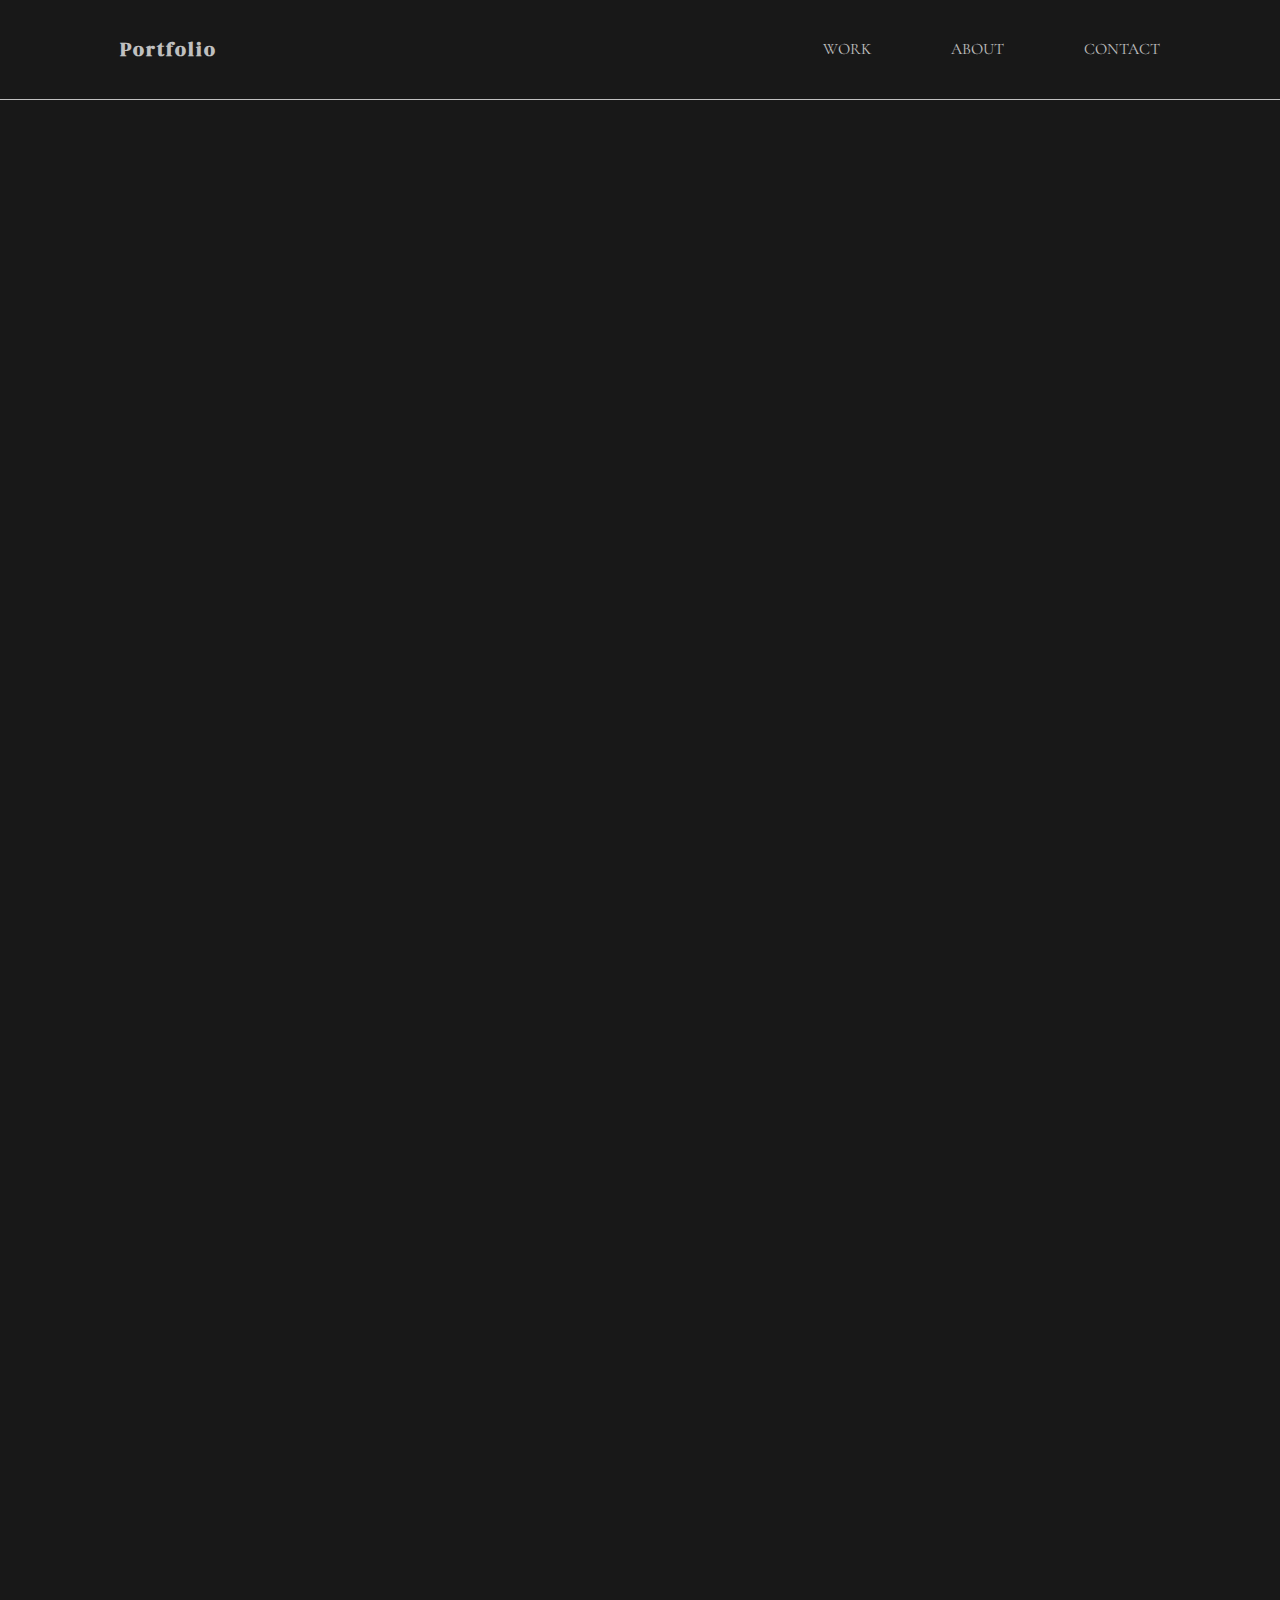
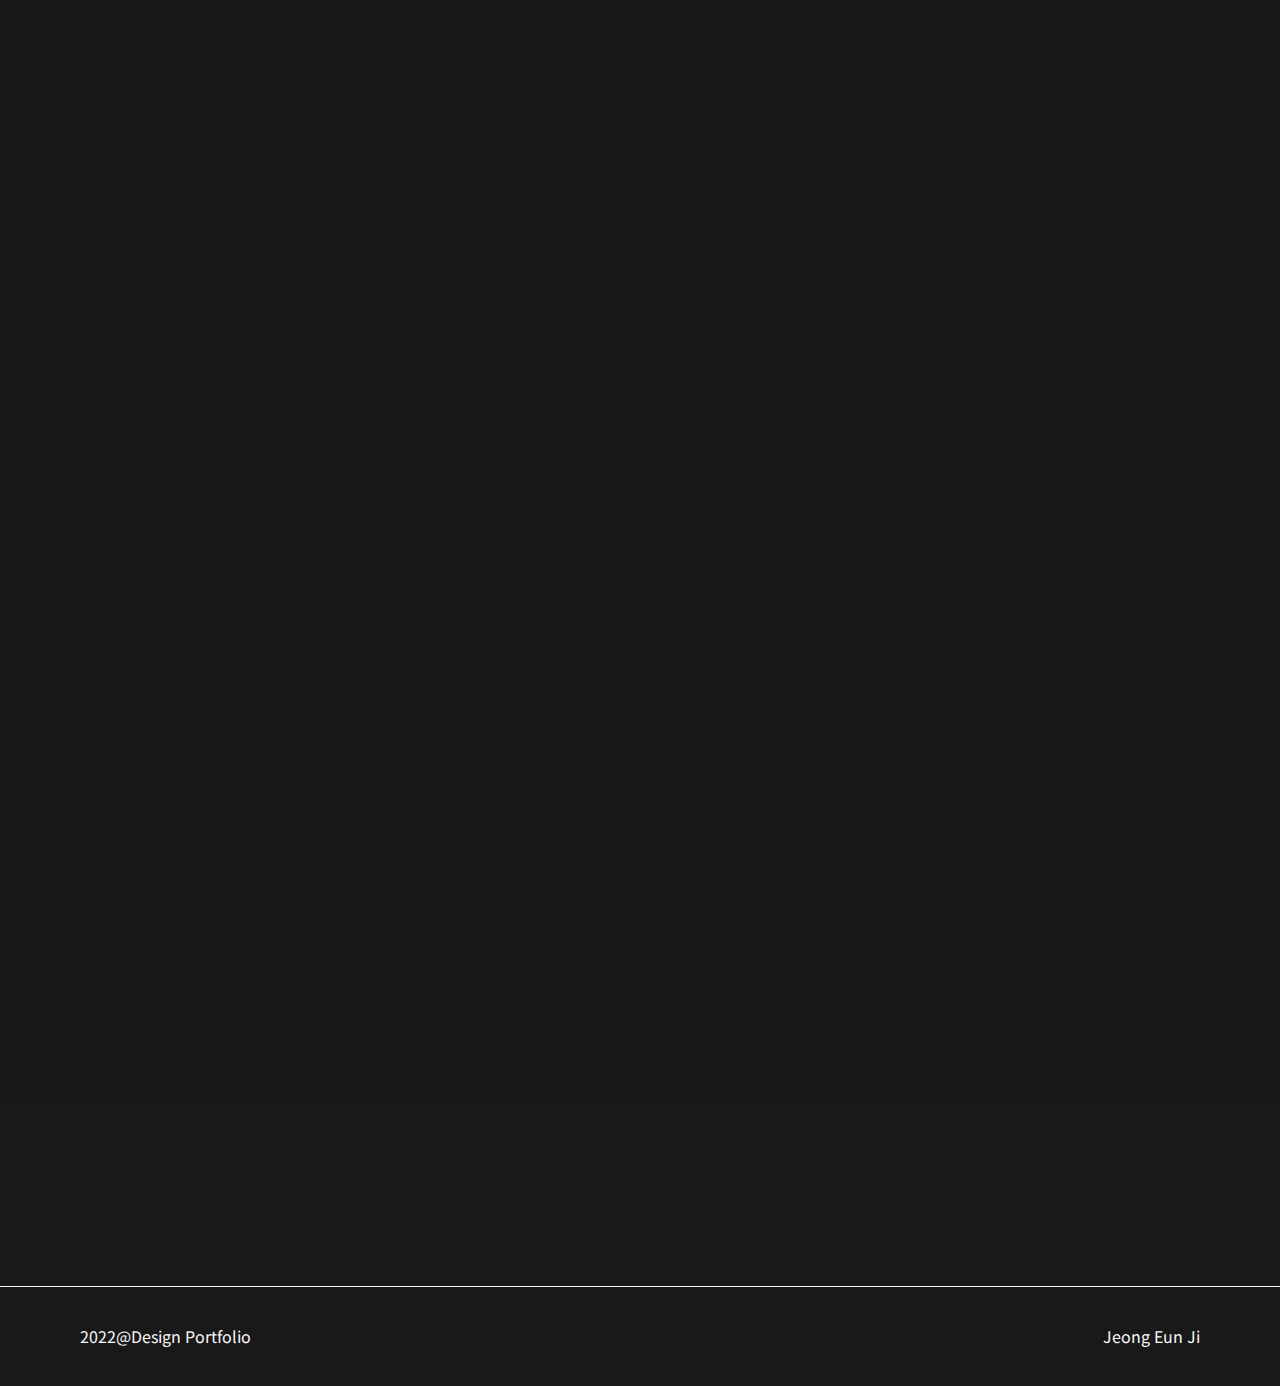
<file: About.html>
<!DOCTYPE html>
<html lang="ko-KR">
<head>
    <meta charset="UTF-8">
    <meta http-equiv="X-UA-Compatible" content="IE=edge">
    <meta name="viewport" content="width=device-width, initial-scale=1.0">
    <link rel="preconnect" href="https://fonts.googleapis.com">
    <link rel="preconnect" href="https://fonts.gstatic.com" crossorigin>
    <link href="https://fonts.googleapis.com/css2?family=Cormorant+Garamond&family=DM+Serif+Display&family=Noto+Sans+KR:wght@100;300;400;500;700;900&display=swap" rel="stylesheet">
    <link href="https://fonts.googleapis.com/css2?family=Cormorant+Garamond:wght@300;400&display=swap" rel="stylesheet">
    <link rel="stylesheet" href="about.css">
    <title>About</title>
</head>
<body>
    <header>
        <a href="index.html" class="title">Portfolio</a>
        <nav>
            <a href="Work.html">WORK</a>
            <a href="About.html">ABOUT</a>
            <a href="Contact.html">CONTACT</a>
        </nav>
    </header>

    <section class="about">
        <div class="info">
            <h3>About</h3>
            <div class="profile"><p class="name">Name<br>Major<br>Education</p></div>
            <div class="profile"><p class="name-info">Jeong Eun Ji<br>UX/UI Design<br>TU Korea</p></div>
            
        </div>
        <div class="image">
            <img src="about.jpg">
        </div>
    </section>


    <div class="skills"><h1>Skills</h1></div>

    <div class="list_wrap">
        <ul>
            <li class="item item1">
                <div class="image"></div>
                <div class="cont">
                    <strong>2D Design</strong>
                    <p>Figma<br>Photoshop<br>Illustrator</p>
                </div>
            </li>

            <li class="item item2">
                <div class="image"></div>
                <div class="cont">
                    <strong>Video Edit</strong>
                    <p>Premiere Pro<br>After Effects<br>-</p>
                </div>
            </li>

            <li class="item item3">
                <div class="image"></div>
                <div class="cont">
                    <strong>3D Desgin</strong>
                    <p>Fusion 360<br>3ds MAX<br>Blender 3D</p>
                </div>
            </li>

            <li class="item item4">
                <div class="image"></div>
                <div class="cont">
                    <strong>Web Publishing</strong>
                    <p>Html<br>Css<br>JS</p>
                </div>
            </li>
        </ul>
    </div>



    <section class="about2">
        <div class="image">
            <img src="about2.jpg">
        </div>
        <div class="info">
            <div class="intro"><p class="text">UX/UI를 중심으로 탐구하는 디자이너 정은지입니다. 어려움이 있어도 항상 배움의 자세로 다양한 디자인 분야에 도전하고 있습니다. 융합 사회에 맞춰, 디자인과 공학을 융합한 인재로 거듭나는 것을 목표로 합니다.</p></div>
            
        </div>
    </section>



    <div class="footer">
        <p>2022@Design Portfolio</p>
        <p>Jeong Eun Ji</p>
    </div>




    <div class="noise"></div>

    <script src="about.js"></script>

</body>
</html>
</file>
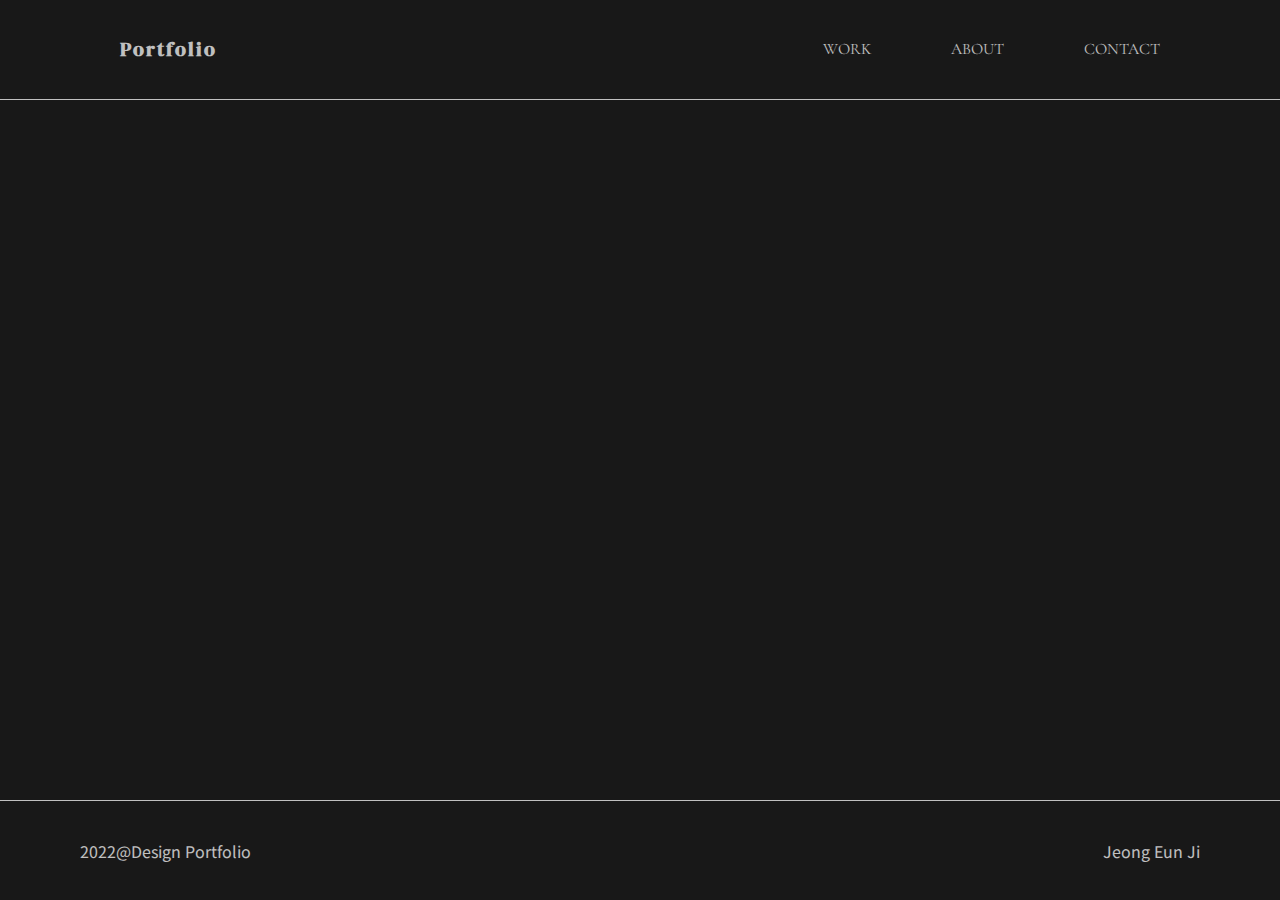
<file: Contact.html>
<!DOCTYPE html>
<html lang="ko-KR">
<head>
    <meta charset="UTF-8">
    <meta http-equiv="X-UA-Compatible" content="IE=edge">
    <meta name="viewport" content="width=device-width, initial-scale=1.0">
    <link rel="preconnect" href="https://fonts.googleapis.com">
    <link rel="preconnect" href="https://fonts.gstatic.com" crossorigin>
    <link href="https://fonts.googleapis.com/css2?family=Cormorant+Garamond&family=DM+Serif+Display&family=Noto+Sans+KR:wght@100;300;400;500;700;900&display=swap" rel="stylesheet">
    <link href="https://fonts.googleapis.com/css2?family=Cormorant+Garamond:wght@300;400&display=swap" rel="stylesheet">
    <link rel="stylesheet" href="contact.css">
    <title>Contact</title>
</head>
<body>
    <header>
        <a href="index.html" class="title">Portfolio</a>
        <nav>
            <a href="Work.html">WORK</a>
            <a href="About.html">ABOUT</a>
            <a href="Contact.html">CONTACT</a>
        </nav>
    </header>

    <section class="container">
        <div class="contact">
            <h1>Contact</h1>
            <hr style="border: solid 1px #f8f8f8;">
        </div>
        

        <div class="contact-left">
            <table>
                <tbody>
                    <tr>
                        <td>
                            <h3>Email</h3>
                        </td>
                        <td>
                            <h3>dadido0215@tukorea.ac.kr</h3>
                        </td>
                    </tr>
                </tbody>
            </table>
        </div>

        <div class="contact-right">
            <table>
                <tbody>
                    <tr>
                        <td>
                            <h3>Social Medias</h3>
                        </td>
                        <td>
                            <ul>
                                <li>
                                    <div class="link-wrapper">
                                        <div class="link">
                                            <a href="https://www.instagram.com/" target="_blank">
                                                ↗   
                                                Instagram
                                            </a>
                                        </div>
                                        <div class="link-underline" style="transform:translateX(-101%) translatez(0px);">
                                        </div>
                                    </div>
                                </li>

                                <li>
                                    <div class="link-wrapper">
                                        <div class="link">
                                            <a href="https://www.behance.net/" target="_blank">
                                                ↗
                                                Behance
                                            </a>
                                        </div>
                                        <div class="link-underline" style="transform:translateX(-101%) translatez(0px);">
                                        </div>
                                    </div>
                                </li>

                                <li>
                                    <div class="link-wrapper">
                                        <div class="link">
                                            <a href="https://www.notefolio.net/" target="_blank">
                                                ↗
                                                Notefolio
                                            </a>
                                        </div>
                                    </div>
                                </li>
                            </ul>
                        </td>
                    </tr>
                </tbody>
            </table>
        </div>
    </section>

    <div class="footer">
        <p>2022@Design Portfolio</p>
        <p>Jeong Eun Ji</p>
    </div>

    
    
    <div class="noise"></div>


    <script src="contact.js"></script>
</body>
</html>
</file>
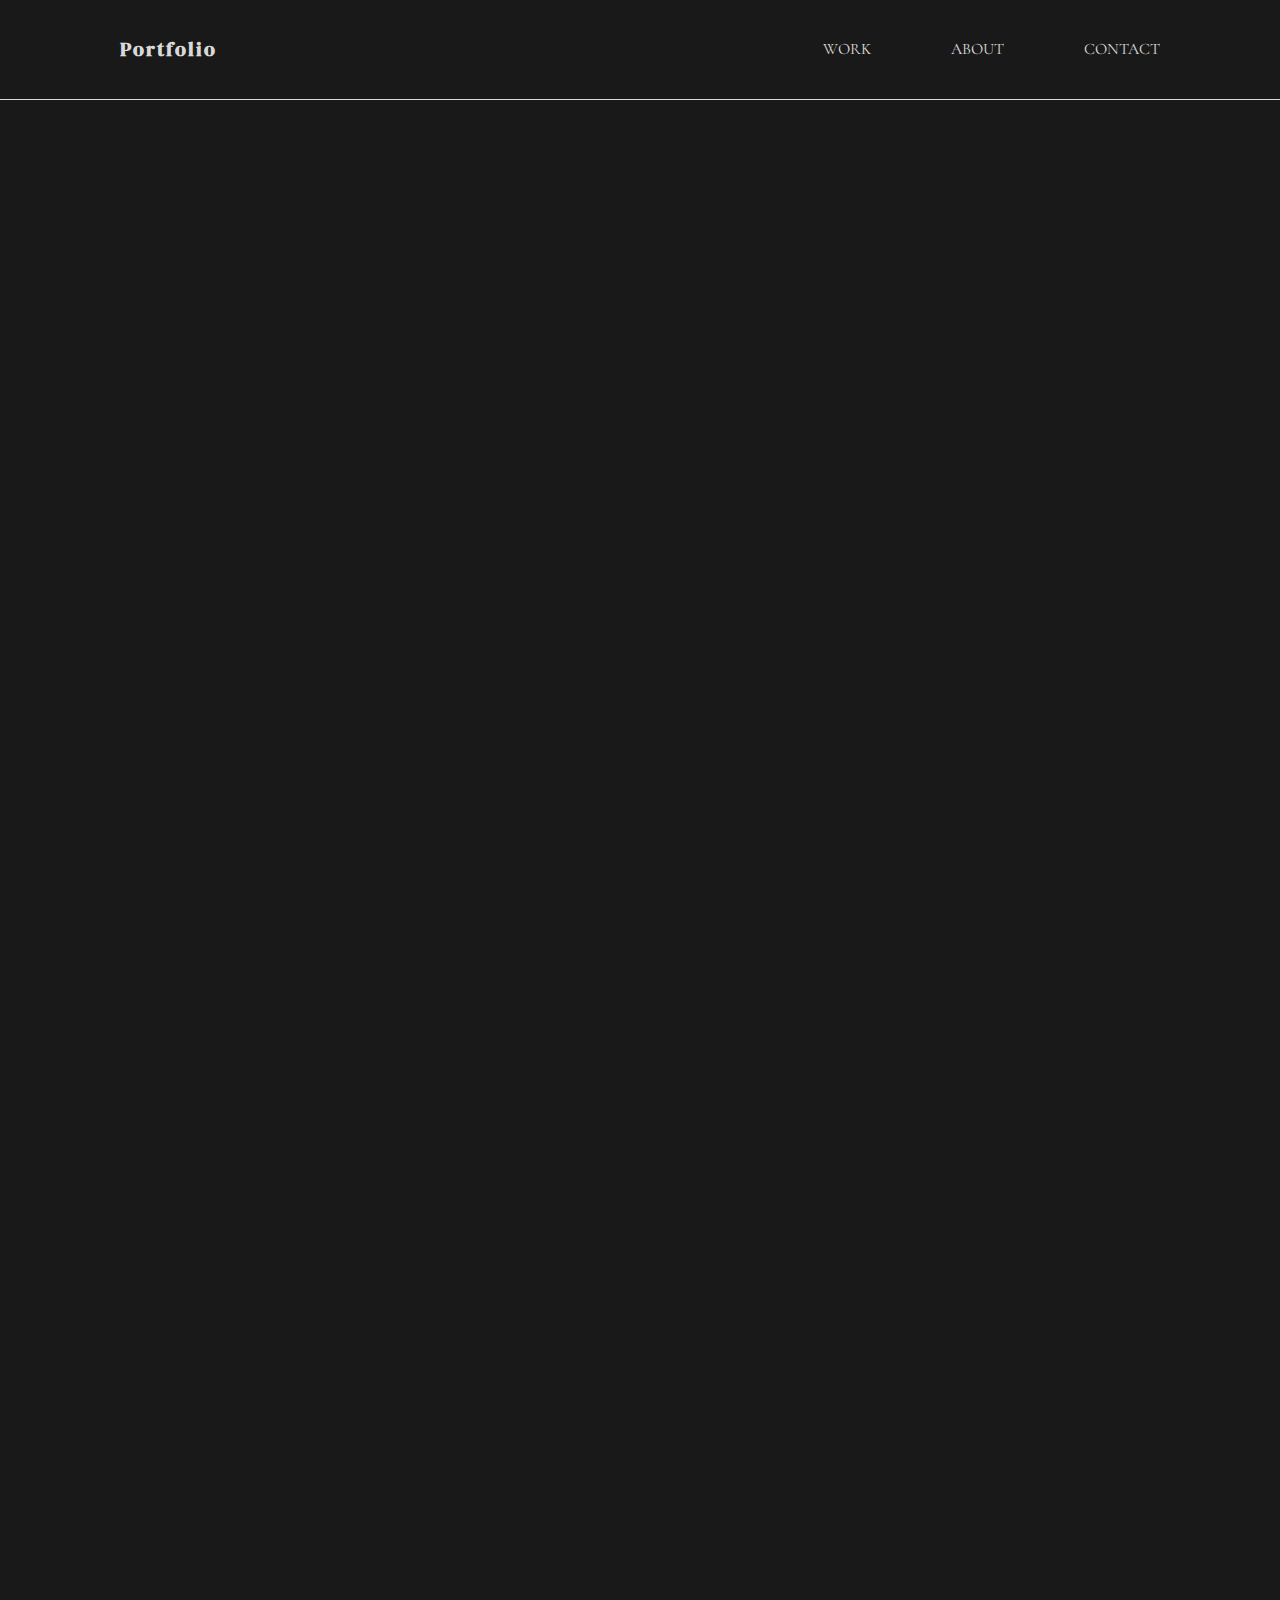
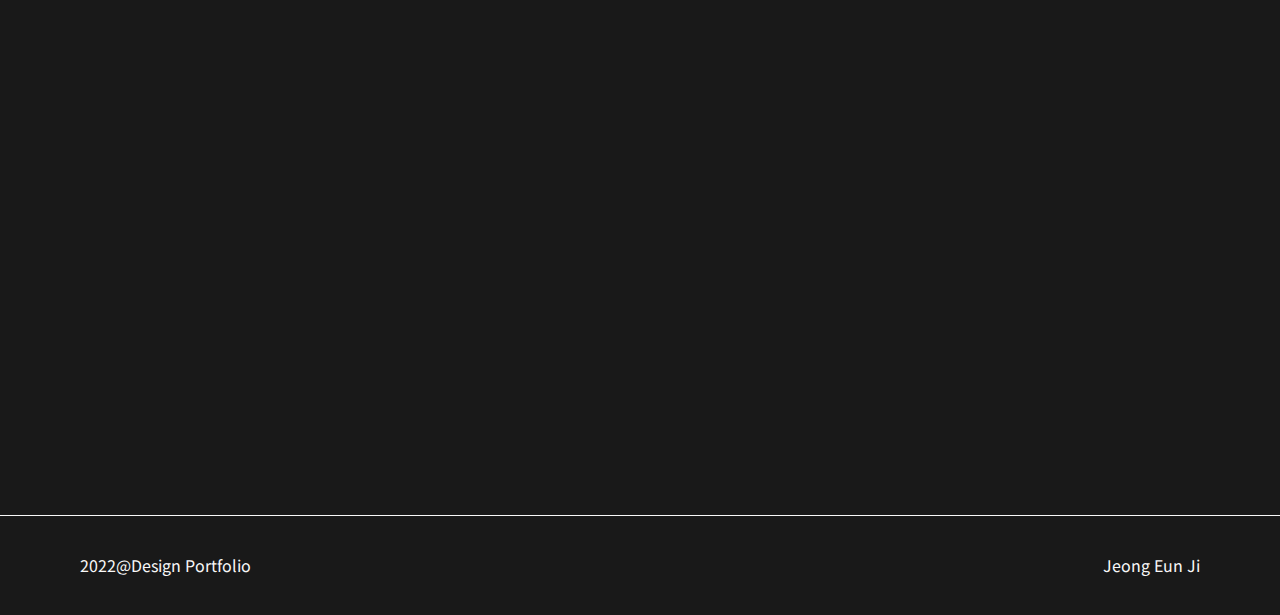
<file: Project.html>
<!DOCTYPE html>
<html lang="ko-KR">
<head>
    <meta charset="UTF-8">
    <meta http-equiv="X-UA-Compatible" content="IE=edge">
    <meta name="viewport" content="width=device-width, initial-scale=1.0">
    <link rel="preconnect" href="https://fonts.googleapis.com">
    <link rel="preconnect" href="https://fonts.gstatic.com" crossorigin>
    <link href="https://fonts.googleapis.com/css2?family=Cormorant+Garamond&family=DM+Serif+Display&family=Noto+Sans+KR:wght@100;300;400;500;700;900&display=swap" rel="stylesheet">
    <link href="https://fonts.googleapis.com/css2?family=Cormorant+Garamond:wght@300;400&display=swap" rel="stylesheet">
    <link rel="stylesheet" href="project.css">
    <title>Project</title>
</head>
<body>
    <header>
        <a href="index.html" class="title">Portfolio</a>
        <nav>
            <a href="Work.html">WORK</a>
            <a href="About.html">ABOUT</a>
            <a href="Contact.html">CONTACT</a>
        </nav>
    </header>

    <section class="in">
        <div class="mark"><h5>project 1</h5></div>
        <h3>BBOKYAK<br>APP</h3>
        <div class="img"><img src="bkmain.jpg" alt=""></div>
        <div class="in-info">
            <div class="in-con">
                <p>Category</p>
                <h4>BBOKYAK<br>APP</h4>
            </div>

            <div class="in-con">
                <p>Programs</p>
                <div class="mark"><h5>Figma</h5></div>
            </div>

            <div class="in-con">
                <p>Introduction</p>
                <div class="in-text"><p>복약관리 앱 ‘뽀갹’은 2022.03 ~ 2022.06 에 진행한 복약 관리 UX/UI 디자인 프로젝트이다. 2022년 트렌드인 헬스케어에 맞춰, 건강을 서포트 해줄 수 있는 앱 개발로 방향성을 맞추었다.</p></div>
            </div>
        </div>
    </section>

    
    <main>
        <section class="con1">
            <div class="image">
                <img src="bk1.png">
            </div>
            <div class="info">
                <h3>“복약 정보에 대해 쉽고 빠르게 알고 싶어!”</h3>
                <div class="intro"><p class="text">최근 들어 잘못된 복용 방법으로 약 부작용을 겪는 사례들이 빈번하게 발생하고 있습니다. 인터넷 발달로 쉽게 얻을 수 있게 된 정보들이 오히려 독이 되어 잘못된 지식을 전달하고 있습니다. 뽀갹은 이러한 문제점에서 출발하였습니다.</p></div>
            </div>
        </section>
    
        <section class="con2">
            <div class="info">
                <h3>사용자 맞춤 서비스 제공</h3>
                <div class="intro"><p class="text">사용자 데이터를 기반으로 개인에게 필요한 영양소 및 약품 정보를 제공하고 복약시간을 알려주는 개인 맞춤 서비스와 자율적으로 약 정보를 교환하는 복약공유 커뮤니티 서비스를 제공합니다.</p></div>
            </div>
            <div class="image">
                <img src="bk2.png">
            </div>
        </section>
    
        <section class="con1">
            <div class="image">
                <img src="bk3.png">
            </div>
            <div class="info">
                <h3>처방전 촬영으로 간편한 알림설정!</h3>
                <div class="intro"><p class="text">사용자 데이터를 기반으로 개인에게 필요한 영양소 및 약품 정보를 제공하고 복약시간을 알려주는 개인 맞춤 서비스와 자율적으로 약 정보를 교환하는 복약공유 커뮤니티 서비스를 제공합니다.</p></div>
            </div>
        </section>
    
        <section class="con2">
            <div class="info">
                <h3>까먹는 사람을 위한 재알림까지</h3>
                <div class="intro"><p class="text">약의 종류와 복약시기에 따라 복약을 놓쳤을 떄 대처법이 다르다는  사실, 알고 계셨나요? 드시는 약에 따라 복약 가능 시간 내에 재알림을 설정해 드려요. 놓친 약에 대한 가이드도 알려드릴게요!</p></div>
            </div>
            <div class="image">
                <img src="bk4.png">
            </div>
        </section>
    
    
        <div class="out">
            <div class="logo"><img src="logo.png"></div>
            <h6>뽀갹과 지금 바로 함께 하세요</h6>
            <p>2022 UX/UI Design<br>‘BBOKYAK’</p>
        </div>
    </main>


    <div class="footer">
        <p>2022@Design Portfolio</p>
        <p>Jeong Eun Ji</p>
    </div>

    

    <div class="noise"></div>


    <script src="project.js"></script>

</body>
</html>
</file>
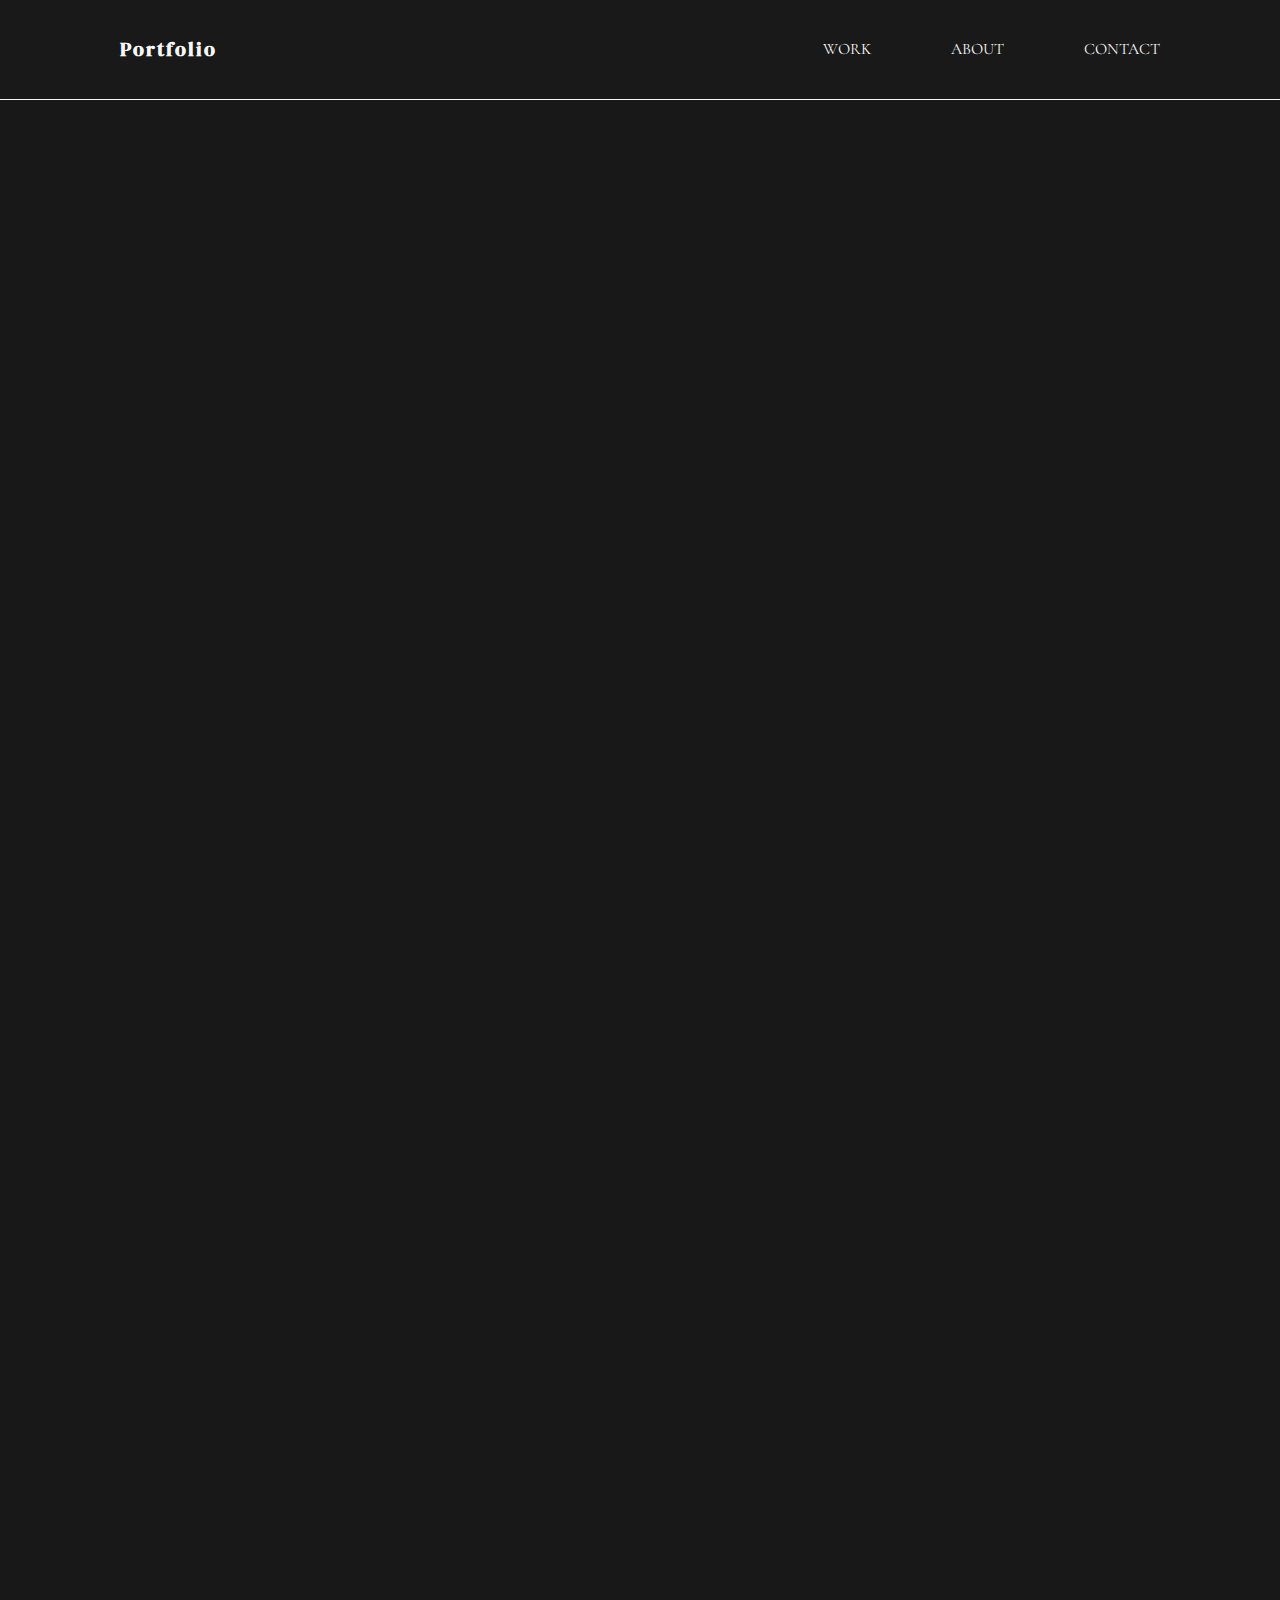
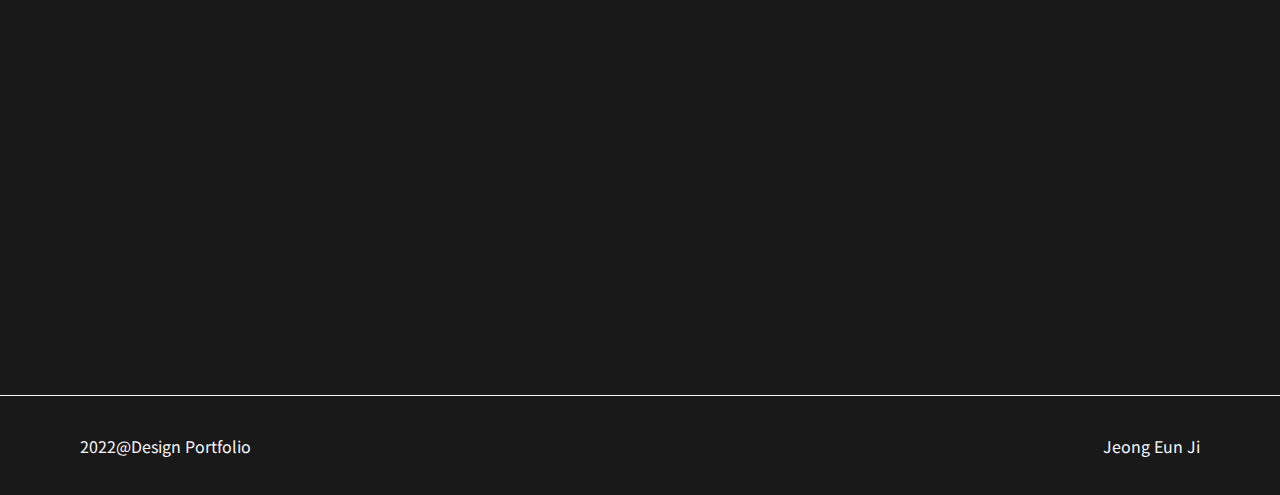
<file: Work.html>
<!DOCTYPE html>
<html lang="ko-KR">
<head>
    <meta charset="UTF-8">
    <meta http-equiv="X-UA-Compatible" content="IE=edge">
    <meta name="viewport" content="width=device-width, initial-scale=1.0">
    <link rel="preconnect" href="https://fonts.googleapis.com">
    <link rel="preconnect" href="https://fonts.gstatic.com" crossorigin>
    <link href="https://fonts.googleapis.com/css2?family=Cormorant+Garamond&family=DM+Serif+Display&family=Noto+Sans+KR:wght@100;300;400;500;700;900&display=swap" rel="stylesheet">
    <link href="https://fonts.googleapis.com/css2?family=Cormorant+Garamond:wght@300;400&display=swap" rel="stylesheet">
    <link rel="stylesheet" href="work.css">
    <title>Work</title>
</head>
<body>
    <header>
        <a href="index.html" class="title">Portfolio</a>
        <nav>
            <a href="Work.html">WORK</a>
            <a href="About.html">ABOUT</a>
            <a href="Contact.html">CONTACT</a>
        </nav>
    </header>



    <div class="work"><h1>Work</h1></div>
    <section class="container">
        
        <div class="list_wrap">
            <ul>
                <li class="item item1">
                    <div class="image"></div>
                    <div class="cont">
                        <strong>Health Care APP '뽀갹'</strong>
                        <p>UX/UI Design</p>
                        <a href="Project.html">Go Project</a>
                    </div>
                </li>

                <li class="item item2">
                    <div class="image"></div>
                    <div class="cont">
                        <strong>Interface Design '승차권 발매기'</strong>
                        <p>Interface Design</p>
                        <a href="Project.html">Go Project</a>
                    </div>
                </li>

                <li class="item item3">
                    <div class="image"></div>
                    <div class="cont">
                        <strong>VR Contents '체르노빌'</strong>
                        <p>VR Contents Modeling</p>
                        <a href="Project.html">Go Project</a>
                    </div>
                </li>

                <li class="item item4">
                    <div class="image"></div>
                    <div class="cont">
                        <strong>AR Contents '오이도 박물관 전시'</strong>
                        <p>AR Design</p>
                        <a href="Project.html">Go Project</a>
                    </div>
                </li>

                <li class="item item5">
                    <div class="image"></div>
                    <div class="cont">
                        <strong>Web Design 'TUKorea Web'</strong>
                        <p>Web Design</p>
                        <a href="Project.html">Go Project</a>
                    </div>
                </li>

                <li class="item item6">
                    <div class="image"></div>
                    <div class="cont">
                        <strong>Web Design 'Kakao Webtoon'</strong>
                        <p>Web Design</p>
                        <a href="Project.html">Go Project</a>
                    </div>
                </li>

                <li class="item item7">
                    <div class="image"></div>
                    <div class="cont">
                        <strong>APP Design 'Hottracks'</strong>
                        <p>UX/UI Design</p>
                        <a href="Project.html">Go Project</a>
                    </div>
                </li>

                <li class="item item8">
                    <div class="image"></div>
                    <div class="cont">
                        <strong>Service Design '무인매장 서비스'</strong>
                        <p>Service Design</p>
                        <a href="Project.html">Go Project</a>
                    </div>
                </li>

                <li class="item item9">
                    <div class="image"></div>
                    <div class="cont">
                        <strong>User Research '서점 활성화'</strong>
                        <p>Service Design</p>
                        <a href="Project.html">Go Project</a>
                    </div>
                </li>



            </ul>
        </div>
    </section>

    <div class="footer">
        <p>2022@Design Portfolio</p>
        <p>Jeong Eun Ji</p>
    </div>
    




    <div class="noise"></div>


    <script src="work.js"></script>

</body>
</html>
</file>
<file: about.css>
:root{
    --main-black: #191919;
    --white: #f8f8f8;
}

*{
    box-sizing: border-box;
    margin: 0;
    padding: 0;
    font-family: 'Noto Sans KR', sans-serif;
    font-weight: 400;
    line-height: 1.5;
    background-color: var(--main-black);
}

header{
    background-color: var(--main-black);
    height: 100px;
    display: flex;
    align-items: center;
    color: var(--white);
    flex-direction: row;
    justify-content: space-between;

    position: fixed;
    top: 0;
    left: 0;
    right: 0;
    z-index: 3;
    padding: 38px 120px 40px 120px;
}

header h1, header nav{
    flex: 1;
}

header nav{
    text-align: right;
}

.title{
    font-size: 20px;
    font-weight: Bold;
    flex: 1 0 0;
    font-family: 'DM Serif Display', serif;
    letter-spacing: 2px;
}

header nav{
    flex: 1 0 0;
    display: flex;
    justify-content: flex-end;
}

header nav a{
    margin: 0 0 0 80px;
    text-decoration: none;
    color: var(--white);
    font-weight: normal;
    font-size: 16px;
    font-family: 'Cormorant Garamond', serif;
}

header{
    border-bottom: solid 1px #f8f8f8;
}

section.about{
    display: flex;
    margin: 240px 0 360px;
    align-items: center;
    flex-direction: row;
}

section.about div.image img{
    width: 100%;
    flex: 0 0 400px;
    
}

section.about div.info{
    flex: 0 0 400px;
    margin-left: 20%;
    color: var(--white);
    margin-right: 120px;
    
}

.profile{
    float: left;
    margin-right: 40px;
}

.profile p{
    font-size: 20px;
    line-height: 48px;
}

section.about2{
    display: flex;
    margin: 240px 0;
    align-items: center;
    flex-direction: row;
    justify-content: center;
    margin-top: 200px;
}

section.about2 div.image img{
    width: 100%;
    flex: 0 0 400px;
    
}

section.about2 div.info{
    flex: 0 0 400px;
    margin-left: 4%;
    color: var(--white);
    
    
}


.text p{
    font-size: 20px;
    line-height: 48px;
}

.name{
    font-weight: 700;
}

.info h3{
    font-size: 72px;
    font-family: 'Cormorant Garamond', serif;
}

.skills h1{
    font-size: 72px;
    flex: 0 0 400px;
    margin-left: 20%;
    color: var(--white);
    margin-right: 120px;
    font-family: 'Cormorant Garamond', serif;

}


ul,li{
    list-style: none;
}

.list_wrap{
    margin: 0 8%;
    padding: 0 100px 100px;
    
}


.list_wrap ul{
    font-size: 0;
}

.list_wrap .item{
    width: 240px;
    display: inline-block;
    margin-top: 40px;
    margin-left: 2%;
    border: 1px solid #f8f8f8;
    padding: 12px;
    
}

.list_wrap .item:nth-child(1) {
    margin-left: 100px;
}

.list_wrap .item .image{
    width: 100%;
    height: 160px;
    position: relative;
    background-repeat: no-repeat;
    background-position: 50% 50%;
    background-size: cover;
}


.list_wrap .item1 .image{background-image: url(tool1.png);}
.list_wrap .item2 .image{background-image: url(tool2.png);}
.list_wrap .item3 .image{background-image: url(tool3.png);}
.list_wrap .item4 .image{background-image: url(tool4.png);}


.list_wrap .item .cont {
    padding: 12px 24px 24px 24px;
}

.list_wrap .item strong {
    display: block;
    margin: 0px 0 12px 0;
    font-size: 16px;
    letter-spacing: 1px;
    color: var(--white);
    font-weight: 700;
    text-align: center;
}

.list_wrap .item p{
    font-size: 16px;
    letter-spacing: -1px;
    text-align: center;
    color: var(--white);
    font-weight: 300;
    margin-bottom: 28px;
}



.noise{
    position: fixed;
    z-index: 999;
    top: -300%;
    left: -150%;
    height: 600%;
    width: 600%;
    animation: grain 7s steps(10) infinite;
    background-image: url(https://itssharl.ee/noise.png);
    background-size: 200px;
    background-repeat: repeat;
    opacity: 0.25;
    pointer-events: none;
}

@keyframes grain{
    0%, 100%{
        transform: translate(0);
    }

    10%{
        transform: translate(-5%, -10%);
    }

    20%{
        transform: translate(-15%, 5%);
    }

    30%{
        transform: translate(-7%, -25%);
    }

    40%{
        transform: translate(-5%, -25%);
    }

    50%{
        transform: translate(-15%, 10%);
    }

    60%{
        transform: translate(15%);
    }

    70%{
        transform: translate(15%);
    }

    80%{
        transform: translate(3%, 35%);
    }

    90%{
        transform: translate(-10%, 10%);
    }
}

@keyframes fadeIn{
    from{
        opacity: 0;
    }
    to{
        opacity: 1;
    }
}

a{
    font-size: 20px;
    font-weight: 400;
    text-decoration: none;
    color: var(--white);
}

.footer{
    position: relative;
    display: flex;
    justify-content: space-between;
    padding: 0 80px;
    z-index: 10;
    background-color: var(--main-black);
    height: 100px;
    width: 100%;
    bottom: 0;
    display: flex;
    border-top: solid 1px #f8f8f8;
    align-items: center;
}

.footer p{
    
    color: var(--white);
}
</file>
<file: contact.css>
:root{
    --main-black: #191919;
    --white: #f8f8f8;
}

*{
    box-sizing: border-box;
    margin: 0;
    padding: 0;
    font-family: 'Noto Sans KR', sans-serif;
    font-weight: 400;
    line-height: 1.5;
    background-color: var(--main-black);
    
}

header{
    background-color: var(--main-black);
    height: 100px;
    display: flex;
    align-items: center;
    color: var(--white);
    flex-direction: row;
    justify-content: space-between;

    position: fixed;
    top: 0;
    left: 0;
    right: 0;
    z-index: 3;
    padding: 38px 120px 40px 120px;
}

header h1, header nav{
    flex: 1;
}

header nav{
    text-align: right;
}

.title{
    font-size: 20px;
    font-weight: Bold;
    flex: 1 0 0;
    font-family: 'DM Serif Display', serif;
    letter-spacing: 2px;
}

header nav{
    flex: 1 0 0;
    display: flex;
    justify-content: flex-end;
}

header nav a{
    margin: 0 0 0 80px;
    text-decoration: none;
    color: var(--white);
    font-weight: normal;
    font-size: 16px;
    font-family: 'Cormorant Garamond', serif;
}

header{
    border-bottom: solid 1px #f8f8f8;
}

.container{
    margin-left: 120px;
    margin-right: 120px;
}




.contact h1{
    margin-top: 180px;
    font-size: 72px;
    color: var(--white);
    font-family: 'Cormorant Garamond', serif;
}

.table{
    display: table;
    border-collapse: separate;
    border-spacing: 2px;
    border-color: var(--main-black);
    
}

tbody{
    display: table-row-group;
    vertical-align: middle;
    border-color: inherit;
}

tr{
    display: table-row;
    vertical-align: inherit;
    border-color: inherit;

}

td{
    display: table-cell;
    vertical-align: inherit;
}

table td h3{
    padding-right: 24px;
    text-overflow: ellipsis;
    overflow-x: clip;
}



ul{
    list-style: none;
}

h3{
    display: inline-block;
    font-size: 20px;
    font-weight: 700;
    color: var(--white);
    margin-top: 72px;
    margin-bottom:40px;
    margin-left: 80px;
    margin-right: 100px;
}

.link{
    width: auto;
    margin-bottom:3px;
    white-space: nowrap;
}

a{
    font-size: 20px;
    font-weight: 400;
    text-decoration: none;
    color: var(--white);
}

.footer{
    position: absolute;
    display: flex;
    justify-content: space-between;
    padding: 0 80px;
    z-index: 10;
    background-color: var(--main-black);
    height: 100px;
    width: 100%;
    bottom: 0;
    display: flex;
    border-top: solid 1px #f8f8f8;
    align-items: center;
}

.footer p{
    
    color: var(--white);
}






.noise{
    position: fixed;
    z-index: 999;
    top: -300%;
    left: -150%;
    height: 600%;
    width: 600%;
    animation: grain 7s steps(10) infinite;
    background-image: url(https://itssharl.ee/noise.png);
    background-size: 200px;
    background-repeat: repeat;
    opacity: 0.25;
    pointer-events: none;
}

@keyframes grain{
    0%, 100%{
        transform: translate(0);
    }

    10%{
        transform: translate(-5%, -10%);
    }

    20%{
        transform: translate(-15%, 5%);
    }

    30%{
        transform: translate(-7%, -25%);
    }

    40%{
        transform: translate(-5%, -25%);
    }

    50%{
        transform: translate(-15%, 10%);
    }

    60%{
        transform: translate(15%);
    }

    70%{
        transform: translate(15%);
    }

    80%{
        transform: translate(3%, 35%);
    }

    90%{
        transform: translate(-10%, 10%);
    }
}

@keyframes fadeIn{
    from{
        opacity: 0;
    }
    to{
        opacity: 1;
    }
}
</file>
<file: project.css>
:root{
    --main-black: #191919;
    --white: #f8f8f8;
}

*{
    box-sizing: border-box;
    margin: 0;
    padding: 0;
    font-family: 'Noto Sans KR', sans-serif;
    font-weight: 400;
    line-height: 1.5;
    background-color: var(--main-black);
}

header{
    background-color: var(--main-black);
    height: 100px;
    display: flex;
    align-items: center;
    color: var(--white);
    flex-direction: row;
    justify-content: space-between;

    position: fixed;
    top: 0;
    left: 0;
    right: 0;
    z-index: 3;
    padding: 38px 120px 40px 120px;
}

header h1, header nav{
    flex: 1;
}

header nav{
    text-align: right;
}

.title{
    font-size: 20px;
    font-weight: Bold;
    flex: 1 0 0;
    font-family: 'DM Serif Display', serif;
    letter-spacing: 2px;
}

header nav{
    flex: 1 0 0;
    display: flex;
    justify-content: flex-end;
}

header nav a{
    margin: 0 0 0 80px;
    text-decoration: none;
    color: var(--white);
    font-weight: normal;
    font-size: 16px;
    font-family: 'Cormorant Garamond', serif;
}

header{
    border-bottom: solid 1px #f8f8f8;
}


.in{
    margin-top: 180px;
    margin-left: 220px;
    color: var(--white);
}

.mark{
    font-size: 16px;
    display: inline-block;
    border-radius: 500px;
    border: 1px solid #f8f8f8;
    padding: 4px 12px;
    margin-bottom: 32px;
}

.in h3{
    font-size: 72px;
    font-family: 'DM Serif Display', serif;
    letter-spacing: -2px;
    margin-bottom: 72px;
}

.in-con{
    float: left;
    margin-right: 100px;
    margin-top: 48px;

}

.in-text{
    width: 360px;
}

.in-con h4{
    font-size: 54px;
    font-family: 'DM Serif Display', serif;
}

.in-con p{
    font-size: 16px;
    font-weight: 500;
    margin-bottom: 32px;
}


.in-info{
    width: 1200px;
    display: flex;
    justify-content: space-between;
}


main{
    margin-top: 480px;
}




section.con1{
    clear:both;
    display: flex;
    margin: 240px 0;
    align-items: center;
    flex-direction: row;
    justify-content: center;
    margin-top: 200px;
}

section.con1 div.image img{
    width: 100%;
    flex: 0 0 400px;
    
}

section.con1 div.info{
    flex: 0 0 400px;
    margin-right: 2%;
    color: var(--white);
    margin-left: 120px;

    
    
}




section.con2{
    display: flex;
    margin: 240px 0;
    align-items: center;
    flex-direction: row;
    justify-content: center;
    margin-top: 200px;
}

section.con2 div.image img{
    width: 100%;
    flex: 0 0 400px;
    
}

section.con2 div.info{
    flex: 0 0 400px;
    margin-left: 2%;
    color: var(--white);
    margin-right: 120px;
    
}

.info h3{
    font-size: 28px;
    font-weight: bold;
    margin-bottom: 32px;
}

.out{
    color: var(--white);
    text-align: center;
    margin-bottom: 160px;
}


.logo{
    margin-bottom: 40px;
}

.out h6{
    margin-bottom: 20px;
    font-size: 32px;
    font-weight: bold;
}



.noise{
    position: fixed;
    z-index: 999;
    top: -300%;
    left: -150%;
    height: 600%;
    width: 600%;
    animation: grain 7s steps(10) infinite;
    background-image: url(https://itssharl.ee/noise.png);
    background-size: 200px;
    background-repeat: repeat;
    opacity: 0.14;
    pointer-events: none;
}

@keyframes grain{
    0%, 100%{
        transform: translate(0);
    }

    10%{
        transform: translate(-5%, -10%);
    }

    20%{
        transform: translate(-15%, 5%);
    }

    30%{
        transform: translate(-7%, -25%);
    }

    40%{
        transform: translate(-5%, -25%);
    }

    50%{
        transform: translate(-15%, 10%);
    }

    60%{
        transform: translate(15%);
    }

    70%{
        transform: translate(15%);
    }

    80%{
        transform: translate(3%, 35%);
    }

    90%{
        transform: translate(-10%, 10%);
    }
}

@keyframes fadeIn{
    from{
        opacity: 0;
    }
    to{
        opacity: 1;
    }
}

a{
    font-size: 20px;
    font-weight: 400;
    text-decoration: none;
    color: var(--white);
}

.footer{
    position: relative;
    display: flex;
    justify-content: space-between;
    padding: 0 80px;
    z-index: 10;
    background-color: var(--main-black);
    height: 100px;
    width: 100%;
    bottom: 0;
    display: flex;
    border-top: solid 1px #f8f8f8;
    align-items: center;
}

.footer p{
    
    color: var(--white);
}
</file>
<file: work.css>
:root{
    --main-black: #191919;
    --white: #f8f8f8;
}

*{
    box-sizing: border-box;
    margin: 0;
    padding: 0;
    font-family: 'Noto Sans KR', sans-serif;
    font-weight: 400;
    line-height: 1.5;
    background-color: var(--main-black);
}

header{
    background-color: var(--main-black);
    height: 100px;
    display: flex;
    align-items: center;
    color: var(--white);
    flex-direction: row;
    justify-content: space-between;

    position: fixed;
    top: 0;
    left: 0;
    right: 0;
    z-index: 9999;
    padding: 38px 120px 40px 120px;
}

header h1, header nav{
    flex: 1;
}

header nav{
    text-align: right;
}

.title{
    font-size: 20px;
    font-weight: Bold;
    flex: 1 0 0;
    font-family: 'DM Serif Display', serif;
    letter-spacing: 2px;
}

header nav{
    flex: 1 0 0;
    display: flex;
    justify-content: flex-end;
}

header nav a{
    margin: 0 0 0 80px;
    text-decoration: none;
    color: var(--white);
    font-weight: normal;
    font-size: 16px;
    font-family: 'Cormorant Garamond', serif;
}

header{
    border-bottom: solid 1px #f8f8f8;
}

.container{
    
    display: flex;
    align-items: center;
    margin: 32px auto 100px;
}

.work{
    margin-top: 180px;
    margin-left: 160px;
}

h1{
    font-size: 72px;
    font-family: 'Cormorant Garamond', serif;
    color: var(--white);
}

ul,li{
    list-style: none;
}

.list_wrap{
    margin: 0 auto;
    padding: 0 100px 100px;
    width: 2000px;
}

.list_wrap a{
    text-decoration: none;
    color: var(--white);
}

.list_wrap ul{
    font-size: 0;
}

.list_wrap .item{
    width: 360px;
    display: inline-block;
    margin-top: 140px;
    margin-left: 5%;
    border: 1px solid #f8f8f8;
    padding: 24px 20px;
    
}

.list_wrap .item:nth-child(-n+3){
    margin-top: 0;
}

.list_wrap .item:nth-child(3n-2) {
    margin-left: 100px;
}

.list_wrap .item .image{
    width: 100%;
    height: 300px;
    border: 1px solid #f8f8f8;
    z-index: 999;
    position: relative;
    background-repeat: no-repeat;
    background-position: 30% 50%;
    background-size: cover;
}


.list_wrap .item1 .image{background-image: url(img1.jpg);}
.list_wrap .item2 .image{background-image: url(img2.jpg);}
.list_wrap .item3 .image{background-image: url(img3.jpg);}
.list_wrap .item4 .image{background-image: url(img4.jpg);}
.list_wrap .item5 .image{background-image: url(img5.jpg);}
.list_wrap .item6 .image{background-image: url(img6.jpg);}
.list_wrap .item7 .image{background-image: url(img7.jpg);}
.list_wrap .item8 .image{background-image: url(img8.jpg);}
.list_wrap .item9 .image{background-image: url(img9.jpg);}






.list_wrap .item .cont {
    padding: 12px 24px 24px 24px;
}

.list_wrap .item strong {
    display: block;
    margin: 12px 0 10px 0;
    font-size: 16px;
    letter-spacing: 1px;
    color: var(--white);
    font-weight: 700;
}

.list_wrap .item p{
    font-size: 13px;
    letter-spacing: -1px;
}

.list_wrap .item a{
    display: inline-block;
    margin-top: 10px;
    padding: 10px;
    border: 1px solid #f8f8f8;
    font-size: 13px;
    letter-spacing: -1px;
    transition: all 0.5s ease;
}


.list_wrap .item a:hover{
    background: var(--white);
    color: var(--main-black);
    font-weight: bold;
}

p{
    color: var(--white);
}


.noise{
    position: fixed;
    z-index: 995;
    top: -300%;
    left: -150%;
    height: 600%;
    width: 600%;
    animation: grain 7s steps(10) infinite;
    background-image: url(https://itssharl.ee/noise.png);
    background-size: 200px;
    background-repeat: repeat;
    opacity: 0.25;
    pointer-events: none;
}

@keyframes grain{
    0%, 100%{
        transform: translate(0);
    }

    10%{
        transform: translate(-5%, -10%);
    }

    20%{
        transform: translate(-15%, 5%);
    }

    30%{
        transform: translate(-7%, -25%);
    }

    40%{
        transform: translate(-5%, -25%);
    }

    50%{
        transform: translate(-15%, 10%);
    }

    60%{
        transform: translate(15%);
    }

    70%{
        transform: translate(15%);
    }

    80%{
        transform: translate(3%, 35%);
    }

    90%{
        transform: translate(-10%, 10%);
    }
}


@keyframes fadeIn{
    from{
        opacity: 0;
    }
    to{
        opacity: 1;
    }
}

a{
    font-size: 20px;
    font-weight: 400;
    text-decoration: none;
    color: var(--white);
}

.footer{
    position: relative;
    display: flex;
    justify-content: space-between;
    padding: 0 80px;
    z-index: 10;
    background-color: var(--main-black);
    height: 100px;
    width: 100%;
    bottom: 0;
    display: flex;
    border-top: solid 1px #f8f8f8;
    align-items: center;
}

.footer p{
    
    color: var(--white);
}
</file>
